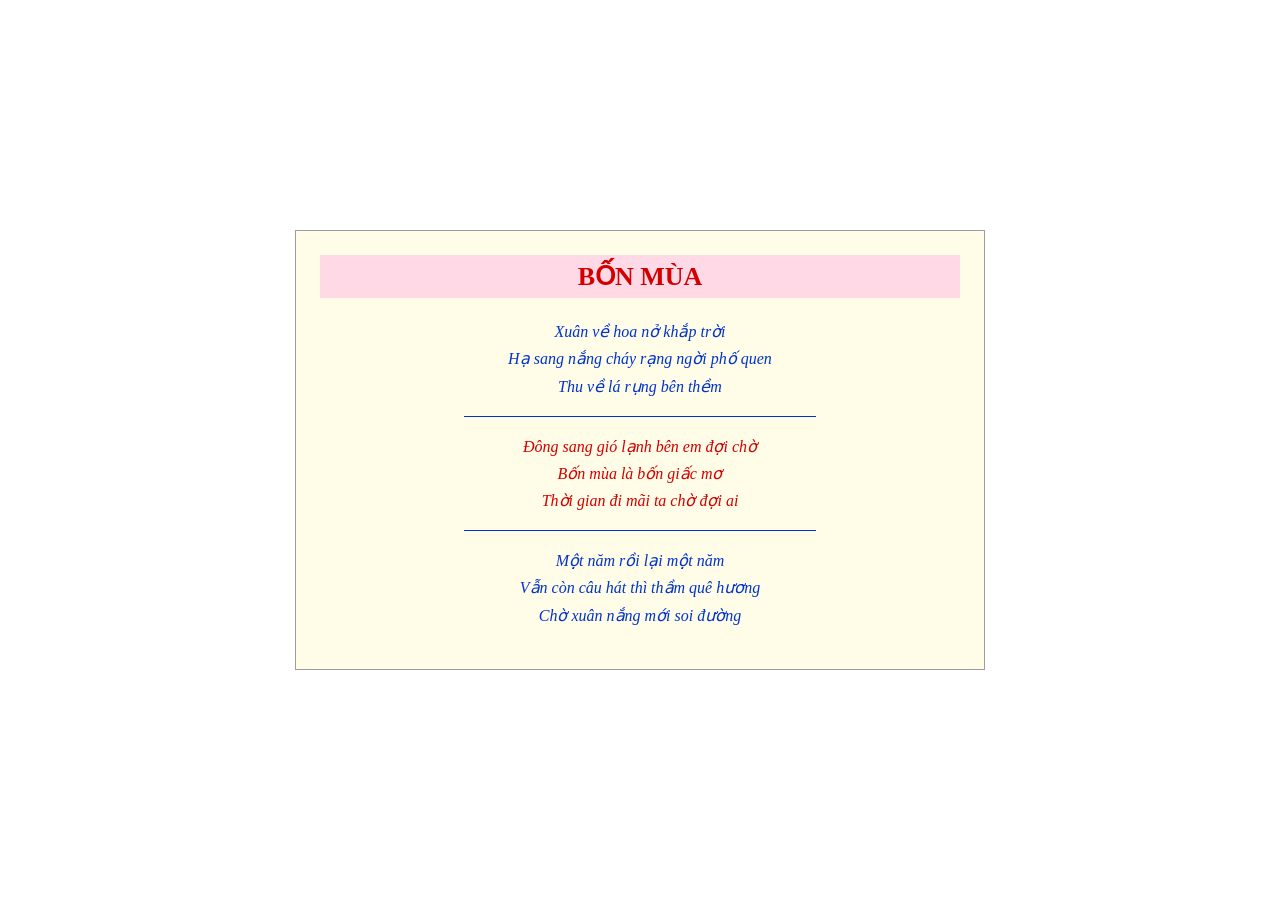
<file: ex01/index.html>
<!DOCTYPE html>
<html lang="vi">

<head>
    <meta charset="UTF-8">
    <meta name="viewport" content="width=device-width, initial-scale = 1.0">
    <title>Bốn mùa</title>
    <link rel="stylesheet" href="css/style.css">
</head>

<body>
    <article class="khung-tho">
        <h1>BỐN MÙA</h1>
        <p class="kho-xanh">Xuân về hoa nở khắp trời
            <br>Hạ sang nắng cháy rạng ngời phố quen
            <br>Thu về lá rụng bên thềm
        </p>
        <hr>
        <p class="kho-do">Đông sang gió lạnh bên em đợi chờ
            <br>Bốn mùa là bốn giấc mơ
            <br>Thời gian đi mãi ta chờ đợi ai
        </p>
        <hr>
        <p class="kho-xanh">Một năm rồi lại một năm
            <br>Vẫn còn câu hát thì thầm quê hương
            <br>Chờ xuân nắng mới soi đường
        </p>
    </article>
</body>

</html>
</file>
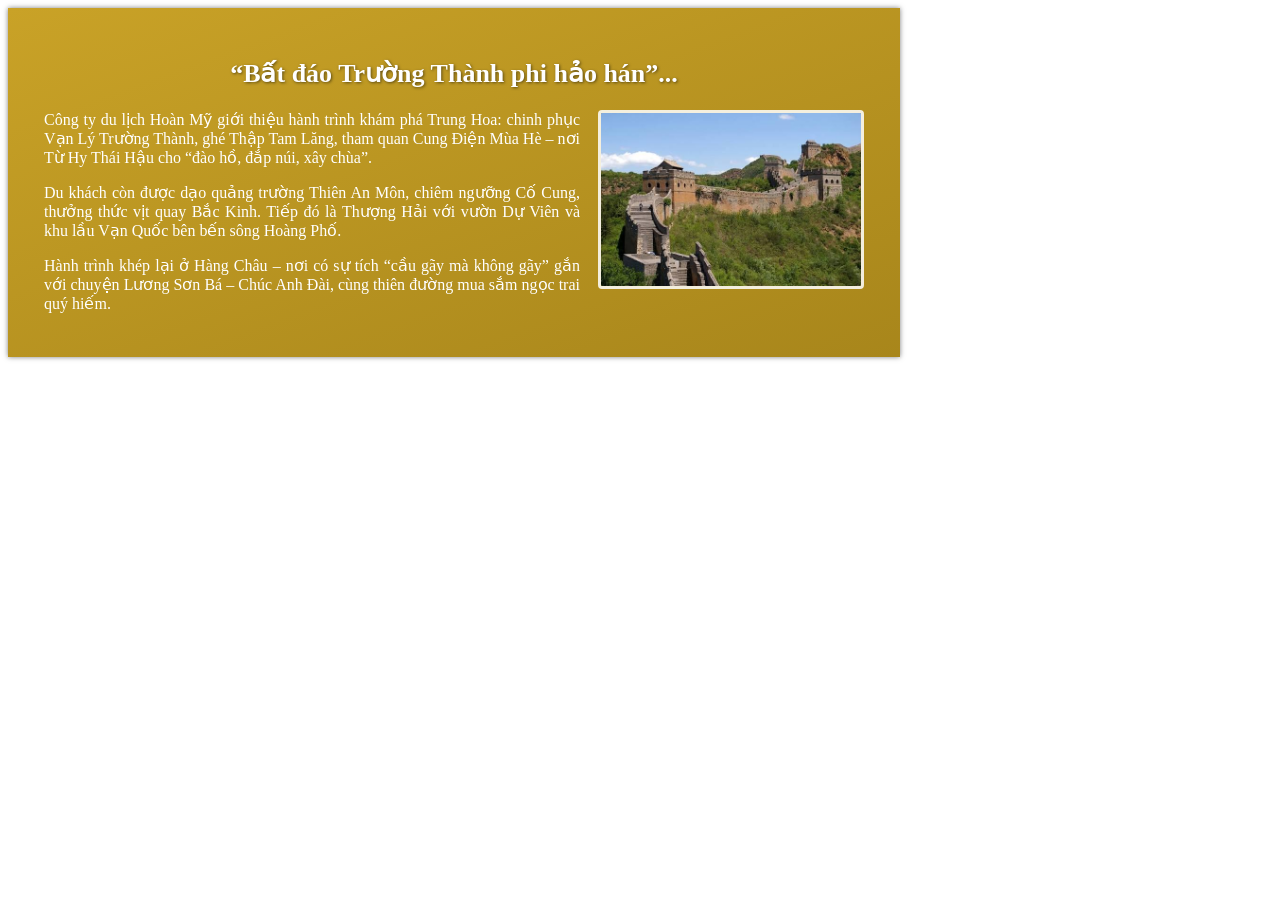
<file: ex02/index.html>
<!DOCTYPE html>
<html lang='vi'>

<head>
    <meta charset='UTF-8'>
    <meta name='viewport' content='width=device-width, initial-scale=1.0'>
    <title>“Bất đáo Trường Thành phi hảo hán”...</title>
    <link rel="stylesheet" href="css/style.css">
</head>

<body>
    <article class="banner">
        <h1>“Bất đáo Trường Thành phi hảo hán”...</h1>
        <img src="images/greatwall.jpg" alt="Vạn Lý Trường Thành" class="anh-noi">
        <p> Công ty du lịch Hoàn Mỹ giới thiệu hành trình khám phá Trung Hoa:
            chinh phục Vạn Lý Trường Thành, ghé Thập Tam Lăng, tham quan Cung Điện
            Mùa Hè – nơi Từ Hy Thái Hậu cho “đào hồ, đắp núi, xây chùa”.
        </p>

        <p>Du khách còn được dạo quảng trường Thiên An Môn, chiêm ngưỡng
            Cố Cung, thưởng thức vịt quay Bắc Kinh. Tiếp đó là Thượng Hải với vườn Dự
            Viên và khu lầu Vạn Quốc bên bến sông Hoàng Phố.
        </p>

        <p>Hành trình khép lại ở Hàng Châu – nơi có sự tích “cầu gãy mà không
            gãy” gắn với chuyện Lương Sơn Bá – Chúc Anh Đài, cùng thiên đường mua
            sắm ngọc trai quý hiếm.
        </p>

    </article>

</body>
</file>
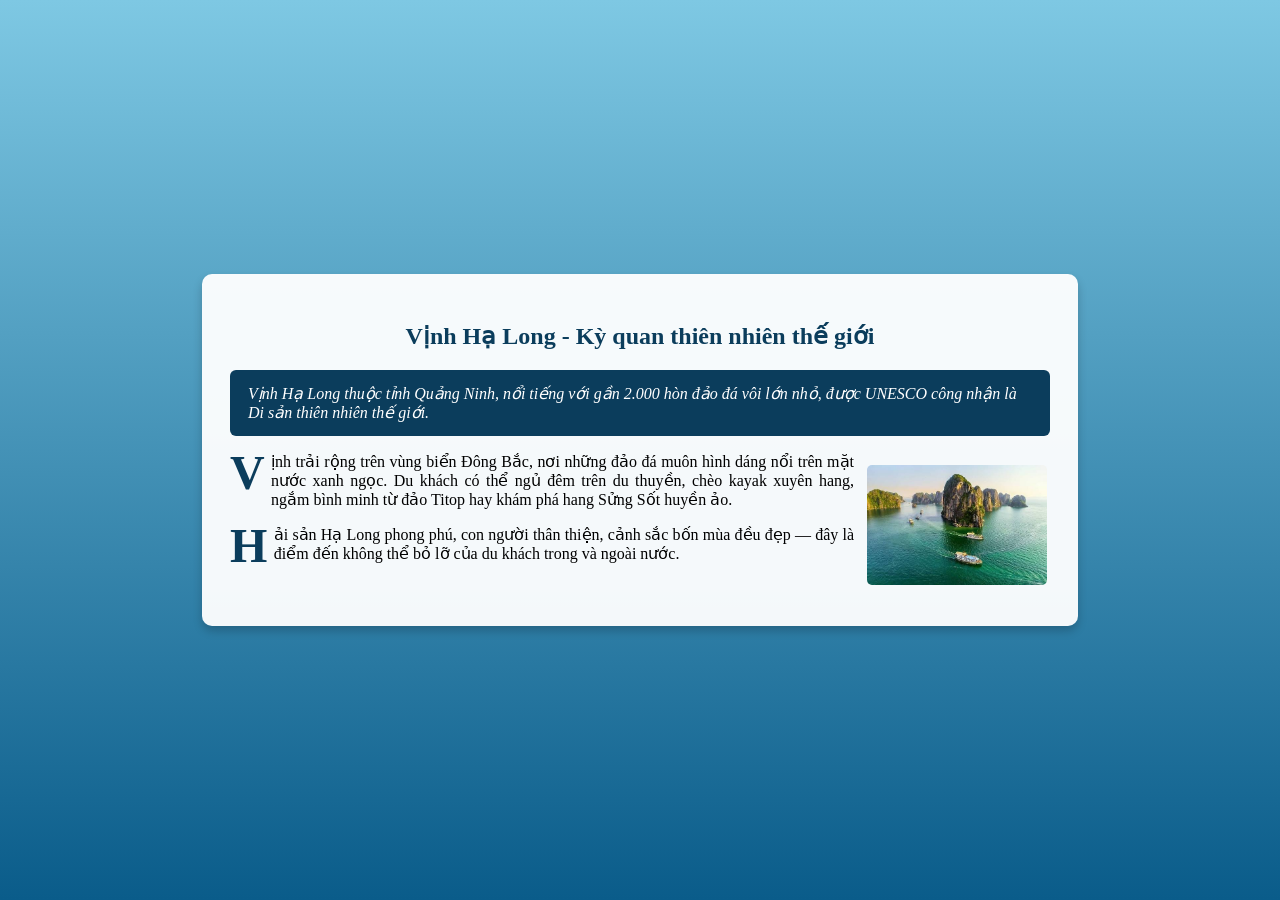
<file: ex03/index.html>
<!DOCTYPE html>
<html lang="vi">

<head>
    <meta charset="UTF-8">
    <meta name="viewport" content="width=device-width, initial-scale=1.0">
    <title>Vịnh Hạ Long - Kỳ quan thiên nhiên thế giới</title>
    <link rel="stylesheet" href="css/style.css">
</head>

<body>
    <article class="bai-viet">
        <h1>Vịnh Hạ Long - Kỳ quan thiên nhiên thế giới</h1>
        <p class="sapo"> Vịnh Hạ Long thuộc tỉnh Quảng Ninh, nổi tiếng với gần
            2.000 hòn đảo đá vôi lớn nhỏ, được UNESCO công nhận là Di sản thiên nhiên thế
            giới.
        </p>
        <img src="images/vinh-ha-long.jpg" alt="Vịnh Hạ Long" class="anh-noi">
        <p class="than-bai"> Vịnh trải rộng trên vùng biển Đông Bắc, nơi những đảo đá muôn
            hình dáng nổi trên mặt nước xanh ngọc. Du khách có thể ngủ đêm trên du thuyền,
            chèo kayak xuyên hang, ngắm bình minh từ đảo Titop hay khám phá hang Sửng
            Sốt huyền ảo.
        </p>

        <p class="than-bai">Hải sản Hạ Long phong phú, con người thân thiện, cảnh sắc bốn mùa
            đều đẹp — đây là điểm đến không thể bỏ lỡ của du khách trong và ngoài nước.
        </p>
    </article>
</body>

</html>
</file>
<file: ex01/css/style.css>
:root {
            --mau-nen: #FFFDE7;
            --mau-vien: #9E9E9E;
            --mau-tieu-de: #D40000;
            --mau-nen-tieu-de: #FFD9E6;
            --mau-xanh: #0033CC;
            --mau-do: #D40000;
        }

        body {
            display: flex;
            justify-content: center;
            align-items: center;
            min-height: 100vh;
            margin: 0;
        }

        .khung-tho {
            background-color: var(--mau-nen);
            border: 1px solid var(--mau-vien);
            width: 640px;
            padding: 24px;
            text-align: center;
        }

        h1 {
            color: var(--mau-tieu-de);
            background-color: var(--mau-nen-tieu-de);
            font-size: 26px;
            padding: 6px 0;
            margin: 0 0 20px;
        }

        p {
            font-style: italic;
            line-height: 1.7;
        }

        p.kho-xanh {
            color: var(--mau-xanh);
        }

        p.kho-do {
            color: var(--mau-do);
        }

        hr {
            width: 55%;
            border: none;
            border-top: 1px solid var(--mau-xanh);
        }
</file>
<file: ex02/css/style.css>
.banner {
            background: linear-gradient(160deg, #C9A227, #A8861B);
            color: #FFFFFF;
            max-width: 820px;
            padding: 28px 36px;
            box-shadow: 0 0px 5px rgba(0, 0, 0, 0.5);
        }
        h1{
            text-align: center;
            text-shadow: 1px 1px 3px rgba(0, 0, 0, 0.5);
            font-size: 26px;
        }
        p{
            text-align: justify;
        }
        .anh-noi {
            float: right;
            margin: 0 0 14px 18px;
            border-radius: 4px;
            border: 3px solid rgba(255,255,255,0.85);
            width: 260px;
        }
</file>
<file: ex03/css/style.css>
.bai-viet {
            max-width: 820px;
            border-radius: 10px;
            padding: 28px;
            box-shadow: 0 5px 10px rgba(0, 0, 0, 0.2);
            background-color: rgba(255, 255, 255, 0.95);
        }

        body {
            background: linear-gradient(180deg, #7ec8e3, #0a5c8a);
            min-height: 100vh;
            display: flex;
            justify-content: center;
            align-items: center;
            margin: 0;
        }

        .anh-noi {
            float: right;
            margin: 10px 0 10px 10px;
            border-radius: 8px;
            border: 3px solid rgba(0, 0, 0, 0);
            width: 180px;
        }

        h1 {
            text-align: center;
            color: #0b3d5c;
        }

        .sapo {
            background-color: #0b3d5c;
            color: #FFFFFF;
            font-style: italic;
            padding: 14px 18px;
            border-radius: 6px;
        }

        .than-bai::first-letter {
            color: #0b3d5c;
            font-size: 3rem;
            float: left;
            line-height: 0.85;
            padding: 0.1rem 0.4rem 0 0;
            font-weight: 700;
        }

        .than-bai {
            text-align: justify;
        }
</file>
